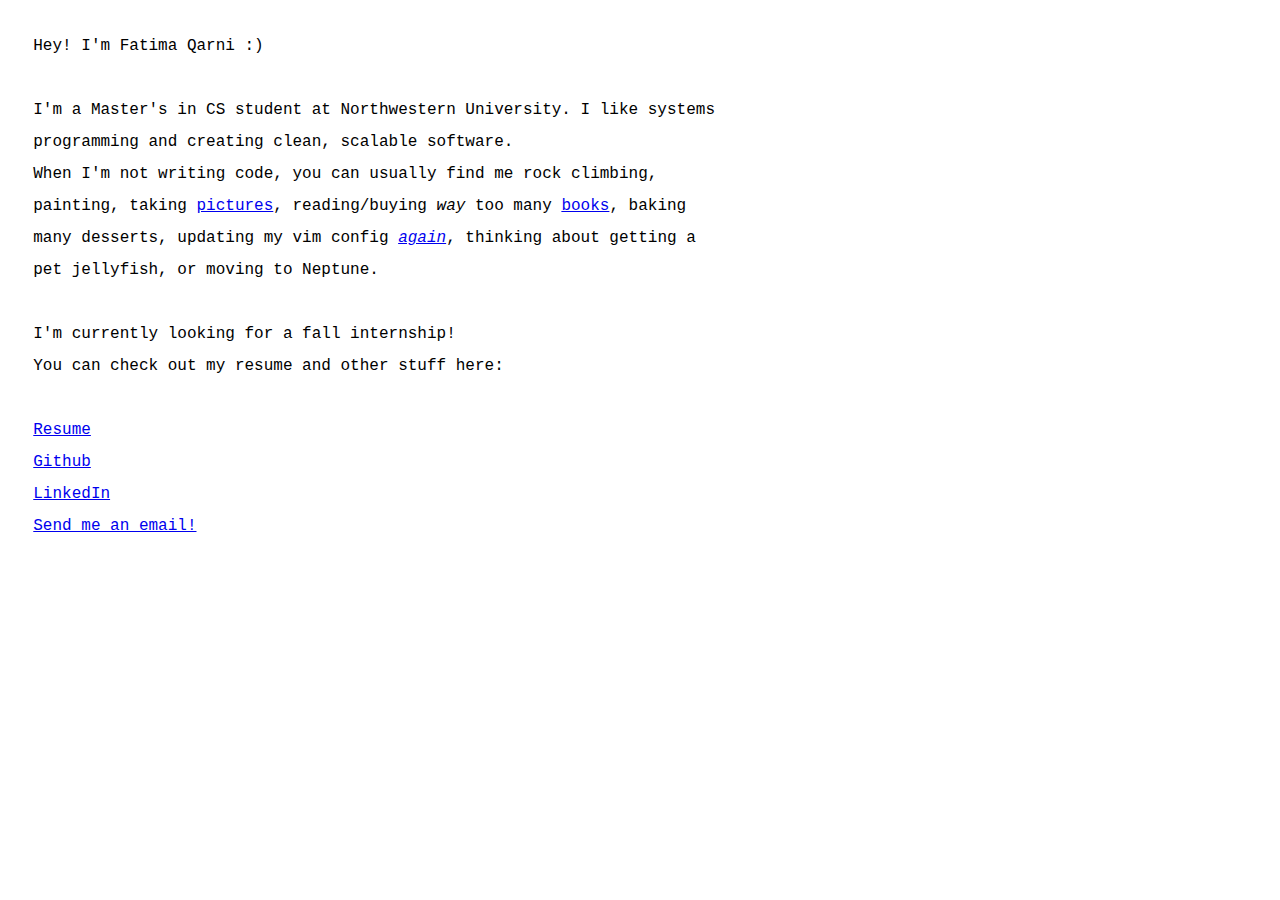
<file: v2/index.html>
<!doctype html>

<html>

	<head>
		<meta charset="utf-8" />
		<meta name="author" content="Fatima Qarni">
		<meta name="viewport" content="width=device-width, initial-scale=1.0">

		<title>Fatima Qarni</title>

        <link rel="stylesheet" type="text/css" href="style.css"/>
    </head>

    <body>
        <p>
        Hey! I'm Fatima Qarni :)
        <br>
        <br>
        I'm a Master's in CS student at Northwestern University. I like systems programming and creating clean, scalable software. 
        <br>
        When I'm not writing code, you can usually find me rock climbing, painting, 
        taking <a target="_blank" href="https://www.instagram.com/qarni.photo/">pictures</a>, 
        reading/buying <i>way</i> too many <a href="https://www.goodreads.com/review/list/73995288-fatima?shelf=current-faves&view=covers">books</a>, 
        baking many desserts, updating my vim config <a target="_blank" href="https://github.com/qarni/dotfiles"> <i>again</i><a>, 
        thinking about getting a pet jellyfish, or moving to Neptune.
        <br>
        <br>
        I'm currently looking for a fall internship!
        <br>
        You can check out my resume and other stuff here:
        <br>
        <br>

        <a target="_blank" href="https://qarni.github.io/resume.pdf">Resume</a>
        <br>
        <a target="_blank" href="https://github.com/qarni">Github</a>
        <br>
        <a target="_blank" href="https://www.linkedin.com/in/fatima-qarni/">LinkedIn</a>
        <br>
        <a href="mailto:fatima.q832@gmail.com">Send me an email!</a>


        </p>
    </body>
</html>
</file>
<file: v2/style.css>
p {
    font-family: "Courier New", monospace;
    line-height: 2;

    margin-top: 30px;
    margin-left: 2%;
    margin-right: 5px;
    max-width: 700px;
}
</file>
